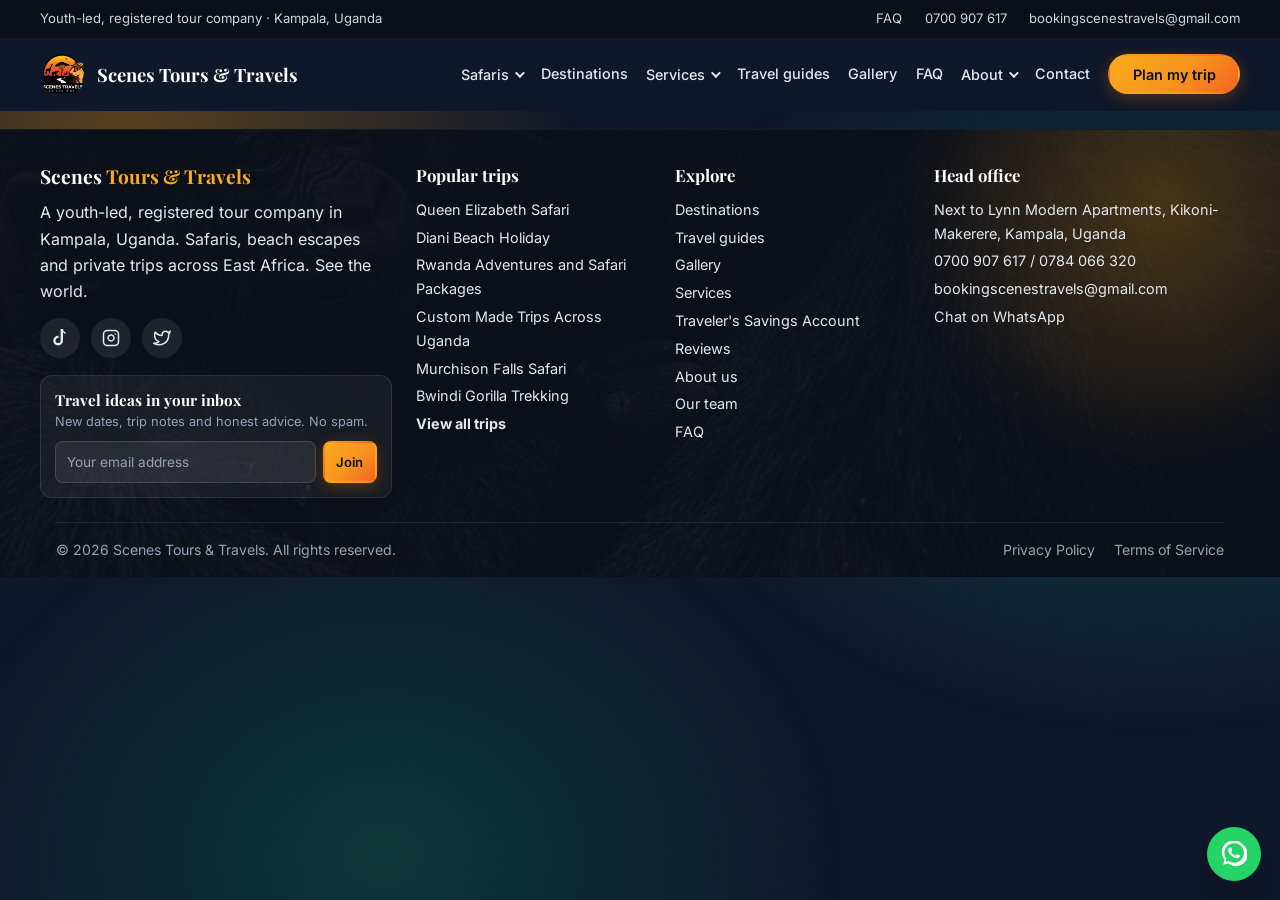
<file: trip.html>
<!DOCTYPE html>
<html lang="en"><head>
<title>Trip details | Scenes Tours &amp; Travels</title>
<meta name="description" content="Trip details from Scenes Tours and Travels, Kampala.">
<link rel="canonical" href="https://shema-k.github.io/scenes-tours/trip.html">
<meta property="og:title" content="Trip details | Scenes Tours &amp; Travels"><meta property="og:description" content="Trip details from Scenes Tours and Travels, Kampala."><meta property="og:image" content="https://shema-k.github.io/scenes-tours/og.jpg"><meta property="og:url" content="https://shema-k.github.io/scenes-tours/trip.html"><meta property="og:type" content="website"><meta name="twitter:card" content="summary_large_image"><meta name="twitter:title" content="Trip details | Scenes Tours &amp; Travels"><meta name="twitter:description" content="Trip details from Scenes Tours and Travels, Kampala."><meta name="twitter:image" content="https://shema-k.github.io/scenes-tours/og.jpg">
<meta charset="UTF-8"><meta name="viewport" content="width=device-width, initial-scale=1">
<meta name="google-site-verification" content="4hERf2j91zFcSNJ-6kqhyYeDtpW4znjei68rtwmZmTc">
<meta name="author" content="Scenes Tours and Travels"><meta name="theme-color" content="#10261f">
<link rel="icon" href="favicon.png">
<link rel="preload" href="fonts/inter.woff2" as="font" type="font/woff2" crossorigin>
<link rel="preload" href="fonts/playfair.woff2" as="font" type="font/woff2" crossorigin>
<link rel="preload" href="fonts/playfair-italic.woff2" as="font" type="font/woff2" crossorigin>
<link rel="stylesheet" href="styles.css?v=28">
</head><body class="inner">
<header id="site-header"></header>
<main id="trip"></main>
<footer id="site-footer" class="bg-photo foot-bg" style="--photo:url('gorilla.webp')"></footer>
<script src="data.js?v=28"></script><script src="app.js?v=28"></script>
</body></html>
</file>
<file: styles.css>
/* Scenes Tours & Travels: theme carried over from the original site */
@font-face{font-family:'Inter';font-style:normal;font-weight:300 700;font-display:swap;src:url('fonts/inter.woff2') format('woff2')}
@font-face{font-family:'Playfair Display';font-style:normal;font-weight:400 800;font-display:swap;src:url('fonts/playfair.woff2') format('woff2')}
@font-face{font-family:'Playfair Display';font-style:italic;font-weight:400 800;font-display:swap;src:url('fonts/playfair-italic.woff2') format('woff2')}
:root{
 --gold:#f59e0b;--orange:#d97706;--green:#059669;--teal:#0d9488;
 --dark:#0f172a;--darker:#0b0f19;--card-dark:rgba(20,30,50,.94);
 --bg:#fff;--bg2:#f1f5f9;--text:#1e293b;--text2:#475569;--muted:#94a3b8;--light:#f8fafc;
 --serif:'Playfair Display',Georgia,serif;--sans:'Inter',system-ui,-apple-system,'Segoe UI',sans-serif;
 --grad:linear-gradient(135deg,var(--gold) 0%,var(--orange) 100%);
 --ease:cubic-bezier(.4,0,.2,1);--r:16px;
 --sh-md:0 4px 6px -1px #0000001a,0 2px 4px -1px #0000000f;--sh-lg:0 20px 25px -5px #0000001a,0 10px 10px -5px #0000000a}
*{box-sizing:border-box;margin:0;padding:0}
html{scroll-behavior:smooth;scroll-padding-top:80px;-webkit-text-size-adjust:100%}
body{font:400 1rem/1.65 var(--sans);color:var(--text);background:#eef2f7;overflow-x:hidden;-webkit-font-smoothing:antialiased}
h1,h2,h3,h4{font-family:var(--serif);font-weight:700;line-height:1.2}
a{color:inherit;text-decoration:none;transition:color .2s}
img,video,iframe{max-width:100%;display:block}
ul{list-style:none}
:focus-visible{outline:3px solid var(--gold);outline-offset:3px}
::-webkit-scrollbar{width:8px}::-webkit-scrollbar-track{background:var(--bg2)}::-webkit-scrollbar-thumb{background:var(--muted);border-radius:4px}
.wrap{width:min(1200px,100% - 2rem);margin-inline:auto}
.sec{padding:clamp(3.5rem,8vw,6.5rem) 0}.alt{background:#ffffff59;}
.head{text-align:center;max-width:700px;margin:0 auto 3rem}
.head h2,.sec h2{font-size:clamp(1.9rem,4.5vw,2.9rem);color:var(--dark);margin-bottom:.9rem}
.head p{color:var(--text2)}
.tagline{display:inline-block;font-size:.8rem;font-weight:700;text-transform:uppercase;letter-spacing:.15em;color:var(--orange);border-left:3px solid var(--gold);padding-left:.75rem;margin-bottom:.8rem}
.meta{color:var(--text2);font-size:.92rem}

/* Buttons */
.btn{position:relative;overflow:hidden;display:inline-flex;align-items:center;justify-content:center;gap:.5rem;font:600 .95rem var(--sans);padding:.85rem 1.7rem;border-radius:50px;border:2px solid transparent;cursor:pointer;transition:transform .25s var(--ease),box-shadow .25s,background .25s,color .25s}
.btn-primary{background:var(--grad);color:#fff;box-shadow:0 4px 15px #d9770650}
.btn-primary::after{content:"";position:absolute;top:0;left:-80%;width:50%;height:100%;background:linear-gradient(100deg,transparent,#ffffff66,transparent);transform:skewX(-20deg)}
.btn-primary:hover{transform:translateY(-3px);box-shadow:0 10px 25px #d9770666}
.btn-primary:hover::after{left:130%;transition:left .6s}
.btn-ghost{background:#fff;border-color:#cbd5e1;color:var(--dark)}.btn-ghost:hover{border-color:var(--green);color:var(--green);transform:translateY(-3px)}
.btn-green{background:darkgreen;color:#fff}.btn-green:hover{transform:translateY(-3px);background:var(--green)}
.btn-light{border-color:#ffffff99;color:#fff;background:#ffffff14;}.btn-light:hover{background:#fff;color:var(--dark);transform:translateY(-3px)}
.wide{width:100%;margin-top:1.1rem}
.actions{display:flex;flex-wrap:wrap;gap:.7rem;margin-top:1.4rem}

/* Header (fixed navy, shrinks on scroll) */
#site-header{position:fixed;inset:0 0 auto;z-index:100;background:var(--dark);padding:1.1rem 0;transition:padding .4s var(--ease),background .4s,box-shadow .4s}
#site-header.stuck{padding:.55rem 0;background:#0f172ae6;box-shadow:var(--sh-md);border-bottom:1px solid #ffffff0d}
.bar{display:flex;align-items:center;justify-content:space-between}
.brand{display:flex;align-items:center;gap:.7rem;color:#fff;font:700 1.15rem var(--serif)}
.brand img{width:46px;height:46px;object-fit:contain;transition:transform .5s var(--ease)}.brand:hover img{transform:rotate(-8deg) scale(1.08)}
nav{display:flex;align-items:center;gap:1.8rem}
nav a:not(.btn){color:#e2e8f0;font-weight:500;font-size:.95rem;position:relative;padding:.3rem 0}
nav a:not(.btn)::after{content:"";position:absolute;left:0;bottom:-2px;height:2px;width:0;background:var(--gold);transition:width .3s var(--ease)}
nav a:not(.btn):hover{color:var(--gold)}nav a:not(.btn):hover::after{width:100%}
nav .btn{padding:.6rem 1.4rem;font-size:.9rem}
.menu{display:none;background:none;border:0;padding:.5rem;cursor:pointer}
.menu span{display:block;width:26px;height:2px;background:#fff;margin:6px 0;transition:transform .3s,opacity .3s}
.menu[aria-expanded=true] span:nth-child(1){transform:translateY(8px) rotate(45deg)}.menu[aria-expanded=true] span:nth-child(2){opacity:0}.menu[aria-expanded=true] span:nth-child(3){transform:translateY(-8px) rotate(-45deg)}
@media(max-width:860px){.menu{display:block}
 nav{position:absolute;top:100%;left:0;right:0;flex-direction:column;align-items:stretch;gap:1rem;padding:1.2rem 1.5rem 1.8rem;background:var(--dark);border-top:1px solid #ffffff14;clip-path:inset(0 0 100% 0);opacity:0;visibility:hidden;transition:clip-path .4s var(--ease),opacity .3s,visibility .4s}
 nav.open{clip-path:inset(0);opacity:1;visibility:visible}}

/* Hero: Ken Burns background, one orchestrated entrance */
.hero{position:relative;min-height:92vh;display:flex;align-items:center;padding:8rem 0 5rem;color:#fff;overflow:hidden;background:var(--dark)}
.hero::before{content:"";position:absolute;inset:0;background:linear-gradient(105deg,#0f172af2 30%,#0f172a99 65%,#0f172a40),var(--photo,url("sunset.webp")) center/cover;animation:kb 22s ease-in-out infinite alternate}
.hero::after{content:"";position:absolute;width:520px;height:520px;right:-120px;top:-120px;border-radius:50%;background:radial-gradient(circle,#f59e0b55,transparent 70%);animation:glow 7s ease-in-out infinite}
.hero-grid{position:relative;z-index:1;display:grid;grid-template-columns:1.4fr 1fr;gap:3rem;align-items:center}
.motto{display:inline-block;font-size:.85rem;font-weight:600;text-transform:uppercase;letter-spacing:.25em;color:var(--gold);border-left:3px solid var(--gold);padding-left:1rem;margin-bottom:1.2rem}
.hero h1{font-size:clamp(2.4rem,6vw,4.4rem);margin-bottom:1.2rem}
.hero h1 em{font-style:italic;font-weight:400;color:var(--gold)}
.hero p{max-width:54ch;font-size:1.1rem;color:#e2e8f0}
.trio{margin-top:1.2rem;font:italic 600 1.15rem var(--serif);color:var(--gold)}
.hero-grid>div:first-child>*{animation:none}
.next{background:var(--card-dark);border:1px solid #ffffff22;border-radius:var(--r);padding:1.8rem;box-shadow:var(--sh-lg);animation:bob 6s 1.5s ease-in-out infinite}
.next .k{color:var(--gold);font-weight:700;font-size:.8rem;letter-spacing:.15em;text-transform:uppercase}
.next h2{color:#fff;font-size:1.6rem;margin:.5rem 0}.next p{color:#e2e8f0;font-size:.95rem}
.count b{font:800 3.6rem var(--serif);background:var(--grad);-webkit-background-clip:text;background-clip:text;color:transparent;line-height:1}
.scroll-cue{position:absolute;bottom:1.6rem;left:50%;width:26px;height:42px;border:2px solid #ffffffaa;border-radius:14px;z-index:1}
.scroll-cue::after{content:"";position:absolute;left:50%;top:7px;width:4px;height:8px;margin-left:-2px;border-radius:2px;background:var(--gold);animation:wheel 1.6s infinite}
@media(max-width:860px){.hero-grid{grid-template-columns:1fr}.hero{min-height:auto}.scroll-cue{display:none}}

/* Places marquee */
.marquee{background:var(--dark);color:#e2e8f0;overflow:hidden;white-space:nowrap;padding:1rem 0;border-block:1px solid #ffffff14}
.marquee div{display:inline-flex;gap:3rem;padding-right:3rem;animation:slide 38s linear infinite}
.marquee:hover div{animation-play-state:paused}
.marquee span{font:italic 600 1.1rem var(--serif)}.marquee span::before{content:"\2605";color:var(--gold);margin-right:.8rem;font-style:normal}

/* Trips */
.tools{display:flex;flex-wrap:wrap;gap:1rem;justify-content:space-between;align-items:center;margin-bottom:2.2rem}
.chips{display:flex;flex-wrap:wrap;gap:.5rem}
.chip{font:600 .8rem var(--sans);padding:.55rem 1.15rem;border-radius:50px;border:1px solid #d7cdb8;background:#fff;color:var(--dark);cursor:pointer;letter-spacing:.01em;transition:all .25s var(--ease)}
.chip:hover{border-color:var(--gold);color:var(--dark);transform:translateY(-1px)}
.chip[aria-pressed=true]{background:var(--dark);color:var(--gold);border-color:var(--dark);box-shadow:0 6px 16px #0f172a22}
input,select{font:inherit;width:100%;padding:.75rem .9rem;border:1.5px solid #cbd5e1;border-radius:10px;background:#fff;color:var(--text);transition:border-color .2s,box-shadow .2s}
input:focus,select:focus{outline:0;border-color:var(--gold);box-shadow:0 0 0 4px #f59e0b26}
#search{max-width:320px}
.grid{display:grid;grid-template-columns:repeat(auto-fill,minmax(min(240px,100%),1fr));gap:1.5rem}
.card{position:relative;border-radius:var(--r);overflow:hidden;background:var(--dark);box-shadow:var(--sh-lg);min-height:420px;transition:transform .4s var(--ease),box-shadow .4s}
.card:hover{transform:translateY(-8px);box-shadow:0 24px 50px #0f172a40}
.card-link{display:flex;flex-direction:column;justify-content:flex-end;height:100%;min-height:420px;color:#fff;text-decoration:none}
.card-media{position:absolute;inset:0;overflow:hidden;background:var(--dark)}
.card-media img,.card-media video{width:100%;height:100%;object-fit:cover;transition:transform .9s var(--ease)}
.card:hover .card-media img,.card:hover .card-media video,.card-link:focus-visible .card-media img{transform:scale(1.06)}
.card-overlay{position:absolute;inset:0;background:linear-gradient(to top,rgba(11,15,25,.95) 0%,rgba(11,15,25,.55) 45%,rgba(11,15,25,.12) 100%)}
.card-body{position:relative;z-index:2;padding:1.6rem;display:flex;flex-direction:column;gap:.45rem}
.card-meta{margin:0;font-size:.72rem;font-weight:700;letter-spacing:.14em;text-transform:uppercase;color:var(--gold)!important}
.card-body h3{margin:0;font:700 1.45rem/1.2 var(--serif);color:#fff}
.card-summary{margin:0;font-size:.93rem;line-height:1.6;color:#cbd5e1;display:-webkit-box;-webkit-line-clamp:3;-webkit-box-orient:vertical;overflow:hidden}
.card-cta{display:inline-flex;align-items:center;gap:.4rem;margin-top:.35rem;font-size:.82rem;font-weight:700;letter-spacing:.08em;text-transform:uppercase;color:var(--gold);transition:gap .25s var(--ease),color .25s}
.card:hover .card-cta,.card-link:focus-visible .card-cta{gap:.65rem;color:#fff}
.when{font-weight:600;color:var(--teal)!important}.when.past{color:#b45309!important}
.price{font:700 1.15rem var(--serif)!important;color:var(--dark)!important}
.empty{grid-column:1/-1;padding:2rem 0;text-align:center;color:var(--text2)}

/* Savings planner */
.save{display:grid;grid-template-columns:1fr 1.1fr;gap:3.5rem;align-items:center}
.save p{color:var(--text2)}
.planner{background:#fff;border-radius:var(--r);padding:2rem;box-shadow:var(--sh-lg);border-top:4px solid var(--gold)}
label{display:block;font-weight:500;font-size:.9rem;margin-top:1rem}label input,label select{margin-top:.35rem}
.row{display:grid;grid-template-columns:1fr 1fr;gap:.9rem}
input[type=range]{padding:0;accent-color:var(--orange);height:8px}
.out{display:grid;grid-template-columns:1fr 1fr;gap:1rem;margin-top:1.5rem;padding:1.2rem;background:var(--dark);border-radius:12px;color:#fff}
.out span{display:block;color:var(--muted);font-size:.85rem}.out b{font:700 1.5rem var(--serif);color:var(--gold)}
.progress{height:12px;background:var(--bg2);border-radius:99px;margin-top:1.2rem;overflow:hidden}
.progress i{display:block;height:100%;width:0;border-radius:99px;background:linear-gradient(90deg,var(--green),var(--teal),var(--gold));background-size:200% 100%;animation:flow 3s linear infinite;transition:width .6s var(--ease)}
@media(max-width:860px){.save,.row{grid-template-columns:1fr}}

/* About */
.about{display:grid;grid-template-columns:1fr 1.1fr;gap:4rem;align-items:center}
.about>div>p{color:var(--text2)}
.badge-card{background:var(--dark);color:#fff;border-radius:var(--r);padding:2rem;margin-bottom:1.5rem;border-left:5px solid var(--gold);box-shadow:var(--sh-lg)}
.badge-card h3{color:var(--gold);margin-bottom:.4rem}.badge-card p{color:#cbd5e1;font-size:.95rem}
.feat{display:flex;gap:1rem;align-items:flex-start;margin-top:1.3rem}
.feat i{flex:none;width:46px;height:46px;border-radius:50%;background:#05966922;color:var(--green);display:grid;place-items:center;font-style:normal;font-weight:800;transition:transform .4s var(--ease),background .3s,color .3s}
.feat:hover i{transform:rotate(360deg) scale(1.1);background:var(--green);color:#fff}
.feat h4{font:700 1.05rem var(--sans);color:var(--dark)}.feat p{color:var(--text2);font-size:.93rem}
@media(max-width:860px){.about{grid-template-columns:1fr}}

/* Contact */
.contact{position:relative;display:grid;grid-template-columns:1fr 1fr;gap:3rem;align-items:center}
.contact h2{color:#fff}.contact p{color:#cbd5e1}
.info{display:flex;gap:1rem;margin-top:1.5rem;align-items:flex-start}
.info i{flex:none;width:48px;height:48px;border-radius:50%;background:#f59e0b22;color:var(--gold);display:grid;place-items:center;font-style:normal;font-size:1.2rem}
.info h4{font:600 1rem var(--sans);color:#fff}.info a:hover{color:var(--gold)}
.contact iframe{width:100%;height:360px;border:0;border-radius:var(--r);box-shadow:var(--sh-lg)}
@media(max-width:860px){.contact{grid-template-columns:1fr}}

/* Footer */
footer{background:var(--darker);color:#cbd5e1;padding:3.5rem 0 1.5rem;border-top:1px solid #ffffff0d}
.foot{display:grid;grid-template-columns:1.4fr 1fr 1.2fr;gap:2.5rem}
footer h3{color:#fff;font-size:1.4rem;margin-bottom:.7rem}footer h3 span{color:var(--gold)}footer h4{color:#fff;margin-bottom:.8rem;font-size:1.05rem}
footer li{margin:.4rem 0;font-size:.95rem}footer a:hover{color:var(--gold)}
.social{display:flex;gap:.7rem;margin-top:1.2rem}
.social a{width:40px;height:40px;border-radius:50%;background:#ffffff14;display:grid;place-items:center;transition:all .3s var(--ease)}
.social a:hover{background:var(--gold);color:#fff!important;transform:translateY(-4px)}
.social svg{width:18px;height:18px}
.legal{grid-column:1/-1;display:flex;flex-wrap:wrap;justify-content:space-between;gap:1rem;border-top:1px solid #ffffff14;padding-top:1.3rem;font-size:.88rem;color:var(--muted)}
.legal button{background:none;border:0;color:inherit;font:inherit;margin-left:1.2rem;cursor:pointer}.legal button:hover{color:var(--gold)}
@media(max-width:860px){.foot{grid-template-columns:1fr}}

/* Floating buttons */
.fab{position:fixed;right:1.2rem;bottom:1.2rem;z-index:90;display:flex;flex-direction:column;gap:.7rem;align-items:flex-end}
.fab a,.fab button{width:54px;height:54px;border-radius:50%;border:0;display:grid;place-items:center;color:#fff;cursor:pointer;box-shadow:var(--sh-lg);transition:transform .3s var(--ease),opacity .3s}
.fab .wa{background:#25d366;animation:none}.fab svg{width:26px;height:26px}
.fab .up{background:var(--dark);opacity:0;pointer-events:none;transform:translateY(10px)}.fab .up.show{opacity:1;pointer-events:auto;transform:none}
.fab a:hover,.fab button:hover{transform:scale(1.12)}

/* Dialogs */
dialog{border:0;border-radius:var(--r);padding:1.8rem;width:min(580px,94vw);max-height:92vh;color:var(--text);box-shadow:var(--sh-lg);margin:auto}
dialog[open]{animation:pop .35s var(--ease)}
dialog::backdrop{background:#0f172ab8;animation:fade .3s}
.dlg-head{display:flex;justify-content:space-between;align-items:center;margin-bottom:.6rem}.dlg-head h3{color:var(--dark)}
.x{background:none;border:0;font-size:2rem;line-height:1;cursor:pointer;color:var(--text2);transition:transform .3s}.x:hover{transform:rotate(90deg);color:var(--orange)}
.err{color:#b91c1c;font-weight:600;font-size:.92rem;margin-top:.8rem}
#book-done h4{font-size:1.4rem;color:var(--green)}.legal-body p{margin-top:.8rem;color:var(--text2)}
#lightbox{width:min(920px,96vw);background:#000;color:#fff;text-align:center;padding:1rem}
#lightbox .x{color:#fff;position:absolute;right:.8rem;top:.4rem}
#lightbox img{max-height:76vh;margin:1.6rem auto 0;object-fit:contain;cursor:pointer}

/* Trip page */
.t-hero{position:relative;color:#fff;background:var(--dark);padding:9rem 0 3.5rem;min-height:420px;display:flex;align-items:flex-end;overflow:hidden}
.t-media{position:absolute;inset:0;opacity:.5}.t-media img,.t-media video{width:100%;height:100%;object-fit:cover;animation:kb 20s ease-in-out infinite alternate}
.t-hero::after{content:"";position:absolute;inset:0;background:linear-gradient(0deg,#0f172a,#0f172a00 70%)}
.t-hero .wrap{position:relative;z-index:1;animation:none}.t-hero h1{font-size:clamp(2rem,5vw,3.6rem)}.t-hero p{max-width:62ch;margin-top:1rem;color:#e2e8f0}
.crumb{font-size:.9rem;color:var(--gold)!important}
.t-grid{display:grid;grid-template-columns:1fr 350px;gap:3rem;padding:3.5rem 0;align-items:start}
.t-grid section{margin-bottom:2.5rem}.t-grid h2{font-size:1.7rem;margin-bottom:.8rem}
.ticks li{padding-left:1.7rem;margin:.6rem 0;position:relative}
.ticks li::before{content:"\2713";position:absolute;left:0;color:var(--green);font-weight:800}
.side{position:sticky;top:96px;background:#fff;border-radius:var(--r);padding:1.6rem;box-shadow:var(--sh-lg);border-top:4px solid var(--gold)}
.side .k{color:var(--orange);font-weight:700;font-size:.85rem;text-transform:uppercase;letter-spacing:.1em}
.side .price{font-size:1.3rem;margin-top:.4rem}
.side dt{font-size:.8rem;color:var(--muted);margin-top:.9rem;text-transform:uppercase;letter-spacing:.08em}.side dd{font-weight:500}
.note{background:#fef3c7;color:#78350f;padding:.8rem;border-radius:10px;margin-top:1.1rem;font-size:.9rem}.note a{text-decoration:underline;font-weight:600}
.gallery{display:grid;grid-template-columns:repeat(auto-fill,minmax(min(190px,100%),1fr));gap:.9rem}
.gallery button{position:relative;border:0;padding:0;border-radius:12px;overflow:hidden;cursor:zoom-in;aspect-ratio:1;background:var(--bg2)}
.gallery img{width:100%;height:100%;object-fit:cover;transition:transform .6s var(--ease)}.gallery button:hover img{transform:scale(1.12)}
.gallery span{position:absolute;inset:auto 0 0;background:linear-gradient(transparent,#0f172ad9);color:#fff;font-size:.85rem;padding:1.6rem .7rem .6rem;text-align:left;transform:translateY(100%);transition:transform .35s var(--ease)}
.gallery button:hover span,.gallery button:focus-visible span{transform:none}
.videos{display:grid;grid-template-columns:repeat(auto-fill,minmax(min(270px,100%),1fr));gap:1rem}.videos video{width:100%;max-width:100%;border-radius:12px;background:#000;box-shadow:var(--sh-md)}
.more{padding-bottom:5rem}.more h2{margin:1rem 0 1.5rem}
@media(max-width:900px){.t-grid{grid-template-columns:1fr}.side{position:static}}

/* Scroll reveal */
.rv{opacity:0;transform:translateY(34px);transition:opacity .8s var(--ease),transform .8s var(--ease);transition-delay:calc(var(--i,0)*90ms)}
.rv.in{opacity:1;transform:none}

@keyframes kb{from{transform:scale(1)}to{transform:scale(1.14) translate(-1.5%,-1%)}}
@keyframes glow{50%{transform:scale(1.25);opacity:.6}}
@keyframes bob{50%{transform:translateY(-10px)}}
@keyframes wheel{0%{opacity:1;transform:translateY(0)}100%{opacity:0;transform:translateY(16px)}}
@keyframes slide{to{transform:translateX(-100%)}}
@keyframes flow{to{background-position:-200% 0}}
@keyframes pop{from{opacity:0;transform:scale(.92) translateY(16px)}}
@keyframes fade{from{opacity:0}}
@media(prefers-reduced-motion:reduce){*,*::before,*::after{animation:none!important;transition:none!important;scroll-behavior:auto!important}.rv{opacity:1;transform:none}}

/* Autosuggest */
.ac{position:relative;width:min(380px,100%)}#search,#search2{max-width:none}
.ac-list{position:absolute;z-index:40;top:calc(100% + 6px);left:0;right:0;background:#fff;border-radius:12px;box-shadow:var(--sh-lg);border:1px solid #e2e8f0;overflow:hidden;max-height:340px;overflow-y:auto;animation:fade .15s}
.ac-list li{display:flex;justify-content:space-between;gap:.8rem;align-items:center;padding:.65rem 1rem;cursor:pointer;font-size:.95rem}
.ac-list li em{font-style:normal;font-size:.72rem;font-weight:700;letter-spacing:.06em;text-transform:uppercase;color:var(--orange);white-space:nowrap}
.ac-list li.on,.ac-list li[role=option]:hover{background:#fef3c7}
.ac-list mark{background:none;color:var(--orange);font-weight:700}
.ac-h{font-size:.75rem;text-transform:uppercase;letter-spacing:.1em;color:var(--muted);padding:.6rem 1rem .2rem;cursor:default!important}
.link{background:none;border:0;color:var(--orange);font:inherit;font-weight:700;text-decoration:underline;cursor:pointer}
/* Auto-displayed trip details */
.tinfo{background:var(--bg2);border-left:4px solid var(--gold);border-radius:10px;padding:1rem 1.1rem;margin-top:1rem;font-size:.92rem;animation:fade .3s}
.tinfo:empty{display:none}.tinfo h4{font:700 1.05rem var(--serif);color:var(--dark)}.tinfo p{margin-top:.3rem;color:var(--text2)}
.tinfo dl{display:grid;grid-template-columns:auto 1fr;gap:.2rem .9rem;margin-top:.6rem}.tinfo dt{color:var(--muted)}.tinfo dd{font-weight:500}
.deps .chip{margin:.3rem .3rem 0 0;padding:.3rem .8rem;font-size:.82rem}
/* History */
.hist-grid{display:grid;grid-template-columns:repeat(auto-fill,minmax(min(250px,100%),1fr));gap:1rem}
.hist{display:flex;flex-direction:column;gap:.2rem;background:#fff;border-radius:12px;padding:1.2rem;border-left:4px solid var(--teal);box-shadow:var(--sh-md);transition:transform .3s var(--ease),box-shadow .3s}
.hist:hover{transform:translateY(-5px);box-shadow:var(--sh-lg)}.hist b{font:700 1.1rem var(--serif);color:var(--dark)}.hist span{color:var(--orange);font-weight:600}.hist small{color:var(--text2)}
.more-head{display:flex;flex-wrap:wrap;justify-content:space-between;align-items:center;gap:1rem;margin:1rem 0 1.5rem}.more-head h2{margin:0}
/* Admin */
.admin{padding:8rem 0 4rem}.admin .planner{margin-bottom:2rem}.admin h2{font-size:1.6rem}.admin textarea{width:100%;min-height:160px;font:.85rem monospace;padding:.8rem;border:1.5px solid #cbd5e1;border-radius:10px}
.arow{display:flex;justify-content:space-between;gap:1rem;align-items:center;padding:.6rem 0;border-bottom:1px solid #e2e8f0}

/* ===== One background system for the whole site: no flat white anywhere ===== */
body::before{content:"";position:fixed;inset:0;z-index:-1;pointer-events:none;
 background:radial-gradient(640px 440px at 10% 15%,#f59e0b52,transparent 70%),radial-gradient(740px 540px at 90% 40%,#0d948850,transparent 70%),radial-gradient(660px 540px at 30% 95%,#05966940,transparent 70%),radial-gradient(#0f172a1f 1px,transparent 1.5px) 0 0/26px 26px;
 animation:drift 22s ease-in-out infinite alternate}
.bg-photo{position:relative;isolation:isolate;overflow:hidden;color:#e2e8f0;background:linear-gradient(135deg,#0f172a,#0b3b3a)}
.bg-photo::before{content:"";position:absolute;inset:-6%;z-index:-2;background:linear-gradient(180deg,#0f172ad9 0%,#0f172a8c 45%,#0f172ac7 100%),var(--photo,none) center/cover;animation:kb 28s ease-in-out infinite alternate}
.bg-photo::after{content:"";position:absolute;z-index:-1;width:520px;height:520px;top:-180px;right:-140px;border-radius:50%;background:radial-gradient(circle,#f59e0b40,transparent 70%);animation:glow 9s ease-in-out infinite}
.bg-photo:nth-of-type(even)::after{right:auto;left:-160px;top:auto;bottom:-200px;background:radial-gradient(circle,#0d948840,transparent 70%)}
.bg-photo h2{color:#fff}.bg-photo .head p,.bg-photo .save>div>p{color:#cbd5e1}.bg-photo .tagline{color:var(--gold)}
.bg-photo .planner{color:var(--text)}.bg-photo .planner h2{color:var(--dark)}
.p-lake{--photo:url(lakeview.webp)}.p-sunset{--photo:url(sunset.webp)}.p-crater{--photo:url(crater.webp)}.p-hills{--photo:url(hills.webp)}
.foot-bg::before{background:linear-gradient(#0b0f19f5,#0b0f19e8),var(--photo,none) center/cover}
.foot-bg{background:var(--darker)}
/* media never shows as a blank box */
.card-media,.gallery button,.shot,.t-hero,.hero{background-color:var(--dark)}
.card-media,.gallery button,.shot{background-image:linear-gradient(135deg,#0f172a,#0d9488,#0f172a);background-size:240% 240%;animation:shift 9s ease-in-out infinite}
.card-media img,.card-media video,.gallery img,.shot img{position:relative}
.brand img[src]{object-fit:contain}
/* frosted panels on trip pages */
.t-grid>div:first-child{background:#ffffffd9;border-radius:var(--r);padding:2rem;box-shadow:var(--sh-md)}
.more{padding:5rem 0}.more .more-head h2{color:#fff}
.admin h2{color:var(--dark)}
/* photo mosaic */
.mosaic{display:grid;grid-template-columns:repeat(4,1fr);grid-auto-rows:190px;grid-auto-flow:dense;gap:.9rem}
.shot{position:relative;border:0;padding:0;border-radius:14px;overflow:hidden;cursor:zoom-in;box-shadow:var(--sh-md)}
.shot:nth-child(5n+1){grid-row:span 2}.shot:nth-child(7n+3){grid-column:span 2}
.shot img{width:100%;height:100%;object-fit:cover;transition:transform .9s var(--ease)}.shot:hover img{transform:scale(1.12)}
.shot span{position:absolute;inset:auto 0 0;padding:2rem .9rem .7rem;text-align:left;color:#cbd5e1;font-size:.8rem;background:linear-gradient(transparent,#0f172ae6);transform:translateY(60%);opacity:0;transition:all .4s var(--ease)}
.shot span b{display:block;color:#fff;font:700 1rem var(--serif)}.shot:hover span,.shot:focus-visible span{transform:none;opacity:1}
@media(max-width:860px){.mosaic{grid-template-columns:repeat(2,1fr);grid-auto-rows:150px}}
@keyframes drift{to{transform:translate(2.5%,-3%) scale(1.1)}}
@keyframes shift{50%{background-position:100% 100%}}
/* ===== FINAL: one consistent background system on every section (photo + tint + drifting glows) ===== */
body{background:var(--dark)}
.bgs{position:relative;isolation:isolate;overflow:hidden;background:var(--base)}
.bgs::before{content:"";position:absolute;inset:-6%;z-index:-2;background:linear-gradient(var(--ov),var(--ov)),var(--photo,none) center/cover;animation:kb 26s ease-in-out infinite alternate}
.bgs::after{content:"";position:absolute;inset:0;z-index:-1;pointer-events:none;background:radial-gradient(circle at 12% 18%,var(--o1),transparent 38%),radial-gradient(circle at 88% 82%,var(--o2),transparent 40%)}
.v-warm{--base:linear-gradient(160deg,#fffbeb,#fde68a 60%,#a7f3d0);--ov:#fffbebe8;--o1:#f59e0b55;--o2:#0d948840}
.v-mint{--base:linear-gradient(160deg,#ecfdf5,#99f6e4 60%,#fde68a);--ov:#ecfdf5e8;--o1:#0d948840;--o2:#f59e0b44}
.v-night{--base:linear-gradient(160deg,#0f172a,#0c3b3a);--ov:#0f172ad4;--o1:#f59e0b44;--o2:#0d948855}
.v-forest{--base:linear-gradient(160deg,#0f172a,#064e3b);--ov:#0b1a2cd0;--o1:#05966955;--o2:#f59e0b3a}
.v-teal{--base:linear-gradient(135deg,#0b0f19,#0f4a47);--ov:#0b0f19cc;--o1:#0d948855;--o2:#f59e0b40}
.dk{color:#e2e8f0}
.dk h2{color:#fff}.dk .head p,.dk .save>div>p,.dk .about>div>p{color:#cbd5e1}.dk .tagline{color:var(--gold)}.dk .empty{color:#cbd5e1}
.planner,.hist,.tinfo,.side,.ac-list{color:var(--text)}.chip{color:var(--text)}
.t-body{padding:0}.t-body .t-grid{padding:3.5rem 0}
.marquee{background:var(--grad);color:var(--dark);border:0}.marquee span::before{color:var(--dark)}
/* branded placeholder when a photo or video file is missing */
.ph{position:absolute;inset:0;display:grid;place-items:center;text-align:center;padding:1rem;color:#fff;background:linear-gradient(135deg,#0f172a,#0d9488 55%,#f59e0b);background-size:240% 240%;animation:shift 9s ease-in-out infinite}
.ph span{font:italic 700 1.15rem var(--serif);text-shadow:0 2px 10px #0008}
.t-media .ph{opacity:.9}
.logo-ph{position:static;width:46px;height:46px;padding:0;border-radius:50%;background:var(--grad);font:800 .95rem var(--serif);animation:none}
@media(prefers-reduced-motion:reduce){.bgs::before,.bgs::after,.ph{animation:none!important}}
.shot .ph span,.gallery .ph span{position:static;padding:0;background:none;transform:none;opacity:1;color:#fff;font:italic 700 1.05rem var(--serif)}


/* ===== Brochure theme: gold, orange and red-orange on black ===== */
:root{--gold:#faab1e;--orange:#f7941d;--orange-t:#b45309;--grad:linear-gradient(135deg,#faab1e 0%,#f7941d 55%,#f26522 100%)}
.btn-primary,.chip[aria-pressed=true],.badge{color:#0b0f19}
.tagline,.hist span,.ac-list li em,.side .k,.k,.link,.pname{color:var(--orange-t)}
.dk .tagline,.next .k{color:var(--gold)}
.brand img{border-radius:50%}
.pills{display:flex;flex-wrap:wrap;gap:.5rem;margin-top:1.2rem}
.pills li{font-size:.82rem;font-weight:600;padding:.35rem .9rem;border-radius:50px;background:#ffffff1a;border:1px solid #ffffff33;}
.person,.stat,.svc{color:var(--text)}

/* Savings image */
.cash{display:block;width:100%;max-width:680px;margin:0 0 1.25rem;filter:drop-shadow(0 18px 24px #0008);animation:bob 6s ease-in-out infinite}

/* Services */
.svc-grid{display:grid;grid-template-columns:repeat(auto-fit,minmax(min(300px,100%),1fr));gap:1.3rem}
.svc{display:flex;gap:1rem;align-items:flex-start;background:#fff;border-radius:var(--r);padding:1.4rem;box-shadow:var(--sh-md);border-left:4px solid var(--gold);transition:transform .35s var(--ease),box-shadow .35s}
.svc:hover{transform:translateY(-6px);box-shadow:var(--sh-lg)}
.svc i{flex:none;width:44px;height:44px;border-radius:50%;background:var(--grad);display:grid;place-items:center;font:800 1.1rem var(--serif);font-style:normal;color:#0b0f19}
.svc h3{font:700 1.05rem var(--sans);color:var(--dark)}.svc p{color:var(--text2);font-size:.93rem;margin-top:.3rem}

/* See the world */
.world-grid{display:grid;grid-template-columns:repeat(auto-fit,minmax(250px,1fr));gap:1.2rem}
.wcard{position:relative;border-radius:var(--r);overflow:hidden;aspect-ratio:3/4;background:var(--dark);box-shadow:var(--sh-lg);display:block;width:100%;padding:0;border:0;text-align:left;cursor:pointer;font:inherit}
.wcard img{width:100%;height:100%;object-fit:cover;transition:transform .9s var(--ease)}.wcard:hover img,.wcard:focus-visible img{transform:scale(1.1)}
.wcard>div{position:absolute;inset:auto 0 0;padding:3.5rem 1.3rem 1.3rem;background:linear-gradient(transparent,#0b0f19f0)}
.wcard h3{color:#fff;font-size:1.25rem}.wcard p{color:#e2e8f0;font-size:.9rem;margin-top:.4rem}
.wcard-cta{display:inline-flex;gap:.35rem;margin-top:.7rem;font-size:.8rem;font-weight:700;color:var(--gold);letter-spacing:.02em;opacity:.95}
.wcard:hover .wcard-cta,.wcard:focus-visible .wcard-cta{color:#fff}

/* About: story portrait, team photo, counters */
.story-media{display:grid;gap:1.4rem;justify-items:center}
.ring{width:min(240px,65%);aspect-ratio:1;border-radius:50%;padding:7px;background:var(--grad);box-shadow:var(--sh-lg)}
.ring img{width:100%;height:100%;border-radius:50%;object-fit:cover;background:var(--dark)}
.teamshot{width:100%;aspect-ratio:3/2;object-fit:cover;border-radius:var(--r);box-shadow:var(--sh-lg);background:var(--dark)}
.about #story p{margin-top:.8rem;color:var(--text2)}
.stats{display:grid;grid-template-columns:repeat(auto-fit,minmax(190px,1fr));gap:1rem;margin-top:3rem}
.stat{background:#fff;border-radius:var(--r);padding:1.4rem 1rem;text-align:center;box-shadow:var(--sh-md);border-bottom:4px solid var(--gold)}
.stat b{display:block;font:800 2.1rem var(--serif);color:var(--dark)}.stat span{color:var(--text2);font-size:.88rem}

/* Organisation chart */
.org{display:flex;flex-direction:column;align-items:center}
.org-top{position:relative;padding-bottom:2.4rem}
.org-top::after{content:"";position:absolute;left:50%;bottom:0;width:2px;height:2.4rem;background:var(--gold)}
.org-depts{position:relative;display:grid;grid-template-columns:repeat(4,1fr);gap:1.4rem;width:100%;padding-top:2.4rem}
.org-depts::before{content:"";position:absolute;top:0;left:12.5%;right:12.5%;height:2px;background:var(--gold)}
.dept{position:relative;display:flex;flex-direction:column;gap:.9rem}
.dept::before{content:"";position:absolute;top:-2.4rem;left:50%;width:2px;height:2.4rem;background:var(--gold)}
.dept h5{text-align:center;font:700 .78rem var(--sans);letter-spacing:.12em;text-transform:uppercase;color:var(--gold);min-height:2.4em}
.person{position:relative;background:#fff;border-radius:var(--r);padding:1.4rem 1.1rem;text-align:center;box-shadow:var(--sh-lg);transition:transform .35s var(--ease)}
.person:hover{transform:translateY(-6px)}
.person.lead{max-width:430px;border-top:4px solid var(--gold)}
.person.sub{border-top:3px solid var(--orange);padding-top:1.1rem}
.person h4{font:700 1.08rem var(--serif);color:var(--dark)}
.person p{font-size:.88rem;color:var(--text2);margin-top:.45rem}.person .pname{font-weight:700;margin-top:.2rem}
.avatar{position:relative;width:104px;height:104px;margin:0 auto .8rem;border-radius:50%;padding:4px;background:var(--grad)}
.person.lead .avatar{width:128px;height:128px}.person.sub .avatar{width:84px;height:84px}
.avatar img{display:block;width:100%;height:100%;border-radius:50%;object-fit:cover;background:#fff}
.avatar .ph,.avatar-ph{inset:4px;border-radius:50%;animation:none;background:linear-gradient(160deg,#0f172a,#1e3a4a);color:#faab1e;place-items:end center;overflow:hidden}
.avatar-ph svg{width:74%;height:74%}
@media(max-width:1100px){.org-depts{grid-template-columns:repeat(2,1fr)}.org-depts::before,.dept::before,.org-top::after{display:none}.org-top,.org-depts{padding-top:0}.org-top{padding-bottom:1.6rem}}
@media(max-width:640px){.org-depts{grid-template-columns:1fr}}

/* Contact QR */
.qr{display:flex;align-items:center;gap:1rem;margin-top:1.3rem}.qr img{background:#fff;padding:6px;border-radius:12px;box-shadow:var(--sh-lg)}.qr span{color:#cbd5e1;font-size:.9rem}

.person.deputy{max-width:400px;border-top:4px solid var(--orange)}.person.deputy .avatar{width:112px;height:112px}
.avatar-pair{display:flex;justify-content:center;margin-bottom:.8rem}
.avatar-pair .avatar{width:82px;height:82px;margin:0 -9px;box-shadow:0 6px 14px #0003}


/* ===== Professional site structure: utility bar, dropdown nav, trust strip, ways to travel, FAQ ===== */
#site-header,#site-header.stuck{padding:0}
.topbar{background:var(--darker);color:#cbd5e1;font-size:.82rem;max-height:44px;overflow:hidden;transition:max-height .4s var(--ease),opacity .3s}
.topbar .wrap{display:flex;justify-content:space-between;gap:1rem;padding:.5rem 0}
.topbar a{margin-left:1.4rem}.topbar a:hover{color:var(--gold)}
#site-header.stuck .topbar{max-height:0;opacity:0}
.bar{padding:.85rem 0;transition:padding .4s var(--ease)}#site-header.stuck .bar{padding:.45rem 0}
.dd{position:relative}
.dd-btn{background:none;border:0;color:#e2e8f0;font:500 .95rem var(--sans);cursor:pointer;display:flex;align-items:center;gap:.4rem;padding:.3rem 0}
.dd-btn i{width:7px;height:7px;border-right:2px solid currentColor;border-bottom:2px solid currentColor;transform:rotate(45deg) translateY(-2px);transition:transform .25s}
.dd:hover .dd-btn,.dd.open .dd-btn{color:var(--gold)}.dd.open .dd-btn i{transform:rotate(225deg)}
.dd-menu{position:absolute;top:calc(100% + 12px);left:-14px;min-width:280px;background:#fff;border-radius:12px;box-shadow:var(--sh-lg);padding:.5rem;opacity:0;visibility:hidden;transform:translateY(8px);transition:all .25s var(--ease);z-index:50}
.dd-menu::before{content:"";position:absolute;top:-14px;left:0;right:0;height:14px}
.dd:hover .dd-menu,.dd:focus-within .dd-menu,.dd.open .dd-menu{opacity:1;visibility:visible;transform:none}
nav .dd-menu a{display:block;color:var(--text);padding:.6rem .8rem;border-radius:8px;font-size:.92rem}
nav .dd-menu a::after{display:none}nav .dd-menu a:hover{background:#fef3c7;color:var(--dark)}
nav .dd-menu .all{font-weight:700;color:var(--orange-t);border-top:1px solid #e2e8f0;margin-top:.3rem;border-radius:0 0 8px 8px}
@media(max-width:860px){
 .dd-menu{position:static;box-shadow:none;background:#ffffff0d;opacity:1;visibility:visible;transform:none;display:none;margin-top:.4rem;min-width:0}.dd-menu::before{display:none}
 .dd.open .dd-menu{display:block}nav .dd-menu a{color:#e2e8f0}nav .dd-menu a:hover{background:#ffffff14;color:var(--gold)}nav .dd-menu .all{border-color:#ffffff1a;color:var(--gold)}
 .dd-btn{width:100%;justify-content:space-between}.topbar .wrap>span:first-child,.topbar .tb a:not(:nth-child(2)){display:none}.topbar .wrap{justify-content:center}}
.trust{background:var(--darker);border-bottom:1px solid #ffffff14}
.trust #stats{display:grid;grid-template-columns:repeat(4,1fr)}
.trust .stat{background:none;box-shadow:none;border:0;border-radius:0;padding:1.4rem 1rem;border-right:1px solid #ffffff14}
.trust .stat:last-child{border-right:0}.trust .stat b{color:var(--gold);font-size:2rem}.trust .stat span{color:#cbd5e1}
@media(max-width:760px){.trust #stats{grid-template-columns:1fr 1fr}.trust .stat:nth-child(2){border-right:0}.trust .stat{border-bottom:1px solid #ffffff14}}
.ways{display:grid;grid-template-columns:repeat(4,1fr);gap:1.2rem;margin-bottom:3rem}
.way{display:flex;flex-direction:column;gap:.5rem;background:#ffffffd9;color:var(--text);border-radius:var(--r);padding:1.5rem;box-shadow:var(--sh-md);border-top:4px solid var(--gold)}
.way:hover{box-shadow:var(--sh-lg)}.way i{font:800 1.6rem var(--serif);font-style:normal;color:var(--orange-t)}
.way h3{font-size:1.1rem;color:var(--dark)}.way p{color:var(--text2);font-size:.92rem}
.way>a,.way .link{margin-top:auto;font-weight:700;color:var(--orange-t);text-align:left;padding-top:.4rem}
@media(max-width:1000px){.ways{grid-template-columns:1fr 1fr}}@media(max-width:560px){.ways{grid-template-columns:1fr}}
.mini{margin:.6rem 0 .2rem}.mini li{position:relative;padding-left:1.2rem;font-size:.88rem;color:var(--text2);margin:.2rem 0}
.mini li::before{content:"";position:absolute;left:0;top:.55em;width:.5rem;height:.5rem;border-radius:50%;background:var(--gold)}
.price small{font:400 .8rem var(--sans)!important;color:var(--text2)}
.faq{max-width:860px;margin:0 auto;display:grid;gap:.8rem}
.faq details{background:#fff;border-radius:12px;box-shadow:var(--sh-md);color:var(--text);border-left:4px solid var(--gold);overflow:hidden}
.faq summary{cursor:pointer;list-style:none;padding:1.1rem 3.2rem 1.1rem 1.3rem;font:600 1.02rem var(--sans);color:var(--dark);position:relative}
.faq summary::-webkit-details-marker{display:none}
.faq summary::after{content:"+";position:absolute;right:1.2rem;top:50%;transform:translateY(-50%);font:700 1.5rem var(--sans);color:var(--orange-t);transition:transform .3s}
.faq details[open] summary::after{transform:translateY(-50%) rotate(45deg)}
.faq p{padding:0 1.3rem 1.2rem;color:var(--text2)}.faq details[open] p{animation:fade .35s}
.foot{grid-template-columns:1.5fr 1fr 1fr 1.3fr}
@media(max-width:1100px) and (min-width:861px){.foot{grid-template-columns:1fr 1fr}}
@media(max-width:860px){.foot{grid-template-columns:1fr}}
.t-hero{padding-top:11rem}

/* ===== Short pages: compact hero, sticky tab bar, one panel at a time, rails ===== */
.hero-sm{min-height:auto;padding:8.2rem 0 3.2rem}
.hero-sm h1{font-size:clamp(2rem,4.4vw,3.3rem);margin-bottom:.9rem}
.hero-sm p{font-size:1.02rem}
.quick{display:grid;grid-template-columns:1.2fr 1.1fr .9fr auto;gap:.6rem;align-items:end;margin-top:1.3rem;padding:.9rem;border-radius:16px;background:#ffffff14;border:1px solid #ffffff33;}
.quick label{margin:0;color:#e2e8f0;font-size:.78rem;font-weight:600;letter-spacing:.04em}
.quick select,.quick input{padding:.65rem .7rem;font-size:.9rem}
.quick .btn{padding:.78rem 1.3rem;white-space:nowrap}
@media(max-width:1000px){.quick{grid-template-columns:1fr 1fr}.quick .btn{grid-column:1/-1}}
@media(max-width:560px){.quick{grid-template-columns:1fr}}
.tabs-bar{position:sticky;top:var(--hh,100px);z-index:40;background:#fffbebeb;border-bottom:1px solid #f1deaa;box-shadow:0 6px 16px #10261f10}
.tabs{display:flex;gap:.35rem;overflow-x:auto;scrollbar-width:none;padding:.55rem 0}.tabs::-webkit-scrollbar{display:none}
.tabs button{flex:none;font:600 .85rem var(--sans);padding:.6rem 1.15rem;border-radius:50px;border:1px solid transparent;background:transparent;color:var(--text2);cursor:pointer;letter-spacing:.01em;transition:all .25s var(--ease)}
.tabs button:hover{background:#fff;border-color:#e7dcc4;color:var(--dark)}
.tabs button[aria-selected=true]{background:var(--dark);color:var(--gold);border-color:var(--dark);box-shadow:0 6px 16px #0f172a22}
.t-tabs{position:static;background:none;border:0;box-shadow:none;margin-bottom:1.2rem}.t-tabs .tabs{padding:0 0 .6rem}
.stage{padding:2.2rem 0 4rem;min-height:72vh}
.panel{animation:panelIn .5s var(--ease)}.panel[hidden]{display:none}
@keyframes panelIn{from{opacity:0;transform:translateY(18px)}}
.panel-head{display:flex;flex-wrap:wrap;justify-content:space-between;align-items:flex-end;gap:1rem 2rem;margin-bottom:1.5rem}
.panel-head h2{font-size:clamp(1.6rem,3vw,2.2rem);margin:0}.panel-head .meta{max-width:42ch}
.panel-head .tools{margin:0}
/* rails */
.rail-wrap{position:relative}
.rail{display:grid;grid-auto-flow:column;grid-auto-columns:minmax(260px,calc((100% - 3.6rem)/4));gap:1.2rem;overflow-x:auto;scroll-snap-type:x mandatory;scrollbar-width:none;padding:.3rem .2rem 1.1rem}
.rail::-webkit-scrollbar{display:none}.rail>*{scroll-snap-align:start}
.rail.reviews{grid-auto-columns:minmax(290px,calc((100% - 1.2rem)/2))}
.rail.photos{grid-auto-columns:230px}.rail.photos .shot{aspect-ratio:4/3;height:auto;grid-column:auto!important;grid-row:auto!important}
.rail-btn{position:absolute;top:42%;z-index:3;width:44px;height:44px;border:0;border-radius:50%;background:var(--dark);color:var(--gold);font-size:1.7rem;line-height:1;cursor:pointer;box-shadow:var(--sh-lg);transition:transform .25s}
.rail-btn:hover{transform:scale(1.1)}.rail-btn.prev{left:4px}.rail-btn.next{right:4px}.rail-btn[hidden]{display:none}
@media(max-width:900px){.rail{grid-auto-columns:minmax(250px,80%)}.rail.reviews{grid-auto-columns:minmax(260px,88%)}.rail-btn{display:none!important}}
.sub{font:700 1.2rem var(--serif);color:var(--dark);margin:1.6rem 0 .8rem}
/* compact panels */
.save{gap:2.5rem}.save h2{font-size:1.7rem}.save>div:first-child p{color:var(--text2);font-size:.95rem}
@media(max-width:860px){.save{grid-template-columns:1fr}}
.cash{width:min(100%,520px);margin:0 auto .75rem}
.svc-grid{grid-template-columns:repeat(auto-fit,minmax(min(250px,100%),1fr));gap:1rem}.svc{padding:1.1rem}
.world-grid{grid-template-columns:repeat(4,1fr);gap:1rem}.wcard{aspect-ratio:4/5}
.world-grid.rail-scroll{scroll-snap-type:x mandatory;scrollbar-width:none;-webkit-overflow-scrolling:touch}
.world-grid.rail-scroll::-webkit-scrollbar{display:none}
.world-grid.rail-scroll>*{scroll-snap-align:center}
@media(max-width:1000px){
  .world-grid{display:grid;grid-auto-flow:column;grid-auto-columns:78%;grid-template-columns:none;overflow-x:auto;gap:1rem;padding:.2rem .2rem 1rem}
  .wcard{aspect-ratio:4/5;min-height:320px}
}
@media(max-width:520px){
  .world-grid{grid-auto-columns:86%}
}
.mini-marquee{margin-top:1.3rem;border-radius:12px;padding:.7rem 0}
.about{gap:2.2rem;align-items:center}.about h2{font-size:1.7rem}
@media(max-width:860px){.about{grid-template-columns:1fr}}
.story-media{gap:1rem}.ring{width:min(170px,50%)}.teamshot{aspect-ratio:16/10}
.readmore{margin-top:.8rem}.readmore summary{cursor:pointer;font-weight:700;color:var(--orange-t)}.readmore p{margin-top:.7rem}
.feats{display:flex;flex-wrap:wrap;gap:.6rem;margin-top:1rem}.feats .feat{margin:0;align-items:center;gap:.5rem;background:#fff;padding:.4rem .9rem .4rem .4rem;border-radius:50px;box-shadow:var(--sh-md)}
.feats .feat i{width:30px;height:30px;font-size:.85rem}.feats h4{font-size:.92rem}
.stats{margin-top:1.6rem}.stat{padding:1rem}.stat b{font-size:1.7rem}
.faq{max-width:none;grid-template-columns:1fr 1fr;align-items:start}@media(max-width:860px){.faq{grid-template-columns:1fr}}
.dark-card{border-radius:var(--r);padding:2rem;box-shadow:var(--sh-lg)}.dark-card .contact{gap:2rem}.dark-card iframe{height:320px}
/* compact organisation chart */
.org-top{padding-bottom:1.5rem}.org-top::after{height:1.5rem}.org-depts{padding-top:1.5rem;gap:1rem}.dept::before{top:-1.5rem;height:1.5rem}
.stage .dept h5{color:var(--orange-t);min-height:2.4em;font-size:.74rem}
.dept{gap:.7rem}
.pc{display:flex;align-items:center;gap:.8rem;width:100%;text-align:left;background:#fff;border:0;border-radius:14px;padding:.7rem .9rem;box-shadow:var(--sh-md);cursor:pointer;color:var(--text);font:inherit;transition:transform .3s var(--ease),box-shadow .3s}
.pc:hover{transform:translateY(-4px);box-shadow:var(--sh-lg)}
.pc .avatar{width:56px;height:56px;margin:0;flex:none}.pc.lead,.pc.deputy{width:min(370px,100%)}.pc.lead .avatar,.pc.deputy .avatar{width:72px;height:72px}
.pc.lead{border-left:4px solid var(--gold)}.pc.deputy{border-left:4px solid var(--orange)}.pc.sub{border-left:3px solid #f1deaa}
.pc b{display:block;font:700 .96rem var(--serif);color:var(--dark);line-height:1.25}.pc em{display:block;font-style:normal;font-weight:600;color:var(--orange-t);font-size:.84rem}.pc small{color:var(--muted);font-size:.76rem}
.pc .avatar-pair{display:flex;flex:none;margin:0}.pc .avatar-pair .avatar{width:42px;height:42px;margin:0 -8px 0 0}
.pface{display:flex;justify-content:center;margin-bottom:.8rem}.pface .avatar{width:120px;height:120px;margin:0 -8px}
#pdlg .pname{font-weight:700;color:var(--orange-t);text-align:center}#pdlg .pbody p{color:var(--text2);margin-top:.5rem}
@media(max-width:1100px){.org-depts{grid-template-columns:repeat(2,1fr)}}@media(max-width:640px){.org-depts{grid-template-columns:1fr}}
/* customer feedback */
.rev-sum{display:flex;align-items:baseline;gap:.7rem}.rev-sum b{font:800 2.4rem var(--serif);color:var(--dark)}.rev-sum small{color:var(--text2)}
.stars{color:var(--gold);letter-spacing:.12em;font-size:1.1rem}
.rev-layout{display:grid;grid-template-columns:360px 1fr;gap:1.6rem;align-items:start}@media(max-width:960px){.rev-layout{grid-template-columns:1fr}}
.rev-layout h3{font:700 1.25rem var(--serif);color:var(--dark)}
textarea{font:inherit;width:100%;padding:.75rem .9rem;border:1.5px solid #cbd5e1;border-radius:10px;resize:vertical;margin-top:.35rem}textarea:focus{outline:0;border-color:var(--gold);box-shadow:0 0 0 4px #f59e0b26}
.rate{border:0;margin-top:1rem}.rate legend{font-weight:500;font-size:.9rem}
.stars-in{display:inline-flex;flex-direction:row-reverse;justify-content:flex-end}
.stars-in input{position:absolute;opacity:0;width:1px;height:1px}
.stars-in label{margin:0;font-size:2rem;line-height:1;color:#cbd5e1;cursor:pointer;transition:color .15s,transform .15s}
.stars-in input:checked~label,.stars-in label:hover,.stars-in label:hover~label{color:var(--gold)}.stars-in label:hover{transform:scale(1.15)}
.stars-in input:focus-visible+label{outline:3px solid var(--gold);border-radius:4px}
.rev{margin:0;display:flex;flex-direction:column;gap:.7rem;background:#fff;color:var(--text);border-radius:var(--r);padding:1.4rem;box-shadow:var(--sh-md);border-top:4px solid var(--gold)}
.rev blockquote{font-size:.97rem;line-height:1.6}.rev figcaption{margin-top:auto;font-size:.92rem}.rev small{display:block;color:var(--text2)}
.rev-empty{grid-column:1/-1;padding:2rem;background:#ffffffb8;border:2px dashed #e5c46a;border-radius:var(--r);color:var(--text2)}.rev-empty h3{margin-bottom:.4rem}
/* trip page */
.lists{display:grid;grid-template-columns:repeat(auto-fit,minmax(min(220px,100%),1fr));gap:1.2rem 2rem}.lists h3{font:700 1.15rem var(--serif);color:var(--dark);margin-bottom:.3rem}
.gallery{margin-bottom:1.2rem}
.t-grid{padding:2.5rem 0}
.t-hero{padding-top:11rem}
.panel .actions{margin-top:1rem}
.more .rail-wrap .rail{padding-bottom:.6rem}

footer{padding:2.2rem 0 1rem}.foot{gap:1.5rem}.foot h3{font-size:1.2rem}footer li{margin:.25rem 0;font-size:.9rem}.social{margin-top:.8rem}.legal{padding-top:.9rem}

/* Initials for team posts without a photo */
.avatar-letter{display:grid;place-items:center;width:100%;height:100%;border-radius:50%;background:linear-gradient(160deg,#0f172a,#1e3a4a);color:var(--gold);font:800 .78rem var(--serif);letter-spacing:.06em}
.pc.lead .avatar-letter,.pc.deputy .avatar-letter{font-size:1rem}

/* Video play overlay: card previews play on hover, trip hero has a button */
.play{position:absolute;z-index:3;left:50%;top:50%;transform:translate(-50%,-50%);width:56px;height:56px;padding:0;border-radius:50%;display:grid;place-items:center;background:#0f172acc;border:1.5px solid #ffffff66;cursor:pointer;transition:opacity .25s,transform .25s,background .25s}
.play::before{content:"";width:0;height:0;border-left:15px solid #fff;border-top:9px solid transparent;border-bottom:9px solid transparent;margin-left:4px}
.play:hover{background:var(--gold);border-color:var(--gold)}.play:hover::before{border-left-color:var(--dark)}
.card-media .play{pointer-events:none}.card-media.playing .play{opacity:0;transform:translate(-50%,-50%) scale(.85)}
.t-hero .play{pointer-events:auto;left:auto;right:clamp(.9rem,3vw,2rem);top:7.2rem;transform:none}
.t-hero.playing .play{opacity:0}.t-hero.playing .play:hover,.t-hero.playing .play:focus-visible{opacity:1}

/* Click-to-load map */
.map{min-height:320px;border-radius:var(--r);overflow:hidden;box-shadow:var(--sh-lg);background:var(--dark)}
.map iframe{display:block;width:100%;height:320px;border:0;filter:saturate(.92)}
.map button{display:flex;flex-direction:column;align-items:center;justify-content:center;gap:.45rem;width:100%;min-height:320px;padding:2rem;border:0;cursor:pointer;color:#fff;text-align:center;background:radial-gradient(circle at 50% 35%,#1e2d4d,#0f172a 70%);font-family:var(--sans)}
.map button:hover{background:radial-gradient(circle at 50% 35%,#26375c,#0f172a 70%)}
.map .pin{display:grid;place-items:center;width:54px;height:54px;border-radius:50%;background:var(--gold);color:var(--dark);font-size:1.5rem;margin-bottom:.4rem}
.map b{font:700 1.15rem var(--serif)}.map small{color:#c7cfdc;max-width:34ch}.map em{margin-top:.4rem;color:var(--gold);font-style:normal;font-weight:600;font-size:.9rem}
@media(max-width:880px){.contact{grid-template-columns:1fr;gap:2.5rem}.map,.map iframe,.map button{min-height:300px;height:300px}}

/* ===== 2026 booking flow: rotating hero, ways in, travel desk, guides, gallery, newsletter ===== */
/* Hero background slides (text stays fixed so the headline is stable) */
.hero{background:var(--dark)}
.hero::before{background:linear-gradient(105deg,#0f172af2 30%,#0f172a99 65%,#0f172a40);animation:none;z-index:1}
.hero::after{z-index:1}
.hero-grid{z-index:2}
.hero-bg{position:absolute;inset:0;z-index:0;overflow:hidden;background:var(--dark)}
.hero-slide{position:absolute;inset:0;background-position:center;background-size:cover;opacity:0;transform:scale(1.02);transition:opacity 1.1s var(--ease)}
.hero-slide.on{opacity:1;animation:kb 20s ease-in-out infinite alternate}
.hero-dots{position:absolute;z-index:3;left:50%;bottom:1rem;transform:translateX(-50%);display:flex;gap:.45rem}
.hero-dots button{width:9px;height:9px;padding:0;border:1px solid #ffffff99;border-radius:50%;background:#ffffff55;cursor:pointer;transition:all .25s var(--ease)}
.hero-dots button[aria-current=true]{width:26px;border-radius:99px;background:var(--gold);border-color:var(--gold)}
@media(max-width:560px){.hero-dots{bottom:.6rem}}

/* Header: more destinations, still one tidy row */
nav{gap:1.15rem}
nav a:not(.btn),.dd-btn{font-size:.9rem}
.dd-label{display:block;padding:.55rem .8rem .15rem;font-size:.68rem;font-weight:700;letter-spacing:.1em;text-transform:uppercase;color:var(--muted)}
nav .dd-menu .dd-label+ a{padding-top:.35rem}
.trips-menu{min-width:300px;max-height:70vh;overflow:auto}
@media(max-width:1080px) and (min-width:861px){nav{gap:.7rem}nav a:not(.btn),.dd-btn{font-size:.82rem}nav .btn{padding:.5rem .95rem;font-size:.8rem}}

/* Cards: one clear label, one short summary */
.kicker{font-size:.71rem;font-weight:700;letter-spacing:.11em;text-transform:uppercase;color:var(--orange-t)!important;margin:0 0 .1rem}

/* Four ways into the catalogue */
.way{border:0;text-align:left;font:inherit;cursor:pointer;color:var(--text)}
.way>span{margin-top:auto;padding-top:.5rem;font-weight:700;color:var(--orange-t);font-size:.9rem}
.way:hover>span{text-decoration:underline}

/* Travel desk */
.news-desk{position:relative;margin:2.4rem 0 2.6rem;border-radius:20px;overflow:hidden;background:var(--dark);color:#f8fafc;box-shadow:var(--sh-lg)}
.news-desk::before{content:"";position:absolute;inset:0;pointer-events:none;background:radial-gradient(620px 320px at 92% 0,#f59e0b2b,transparent 72%),linear-gradient(135deg,#0d948814,transparent 46%)}
.news-mast{position:relative;padding:1.7rem 1.8rem 1.25rem;border-bottom:1px solid #ffffff1a}
.news-eyebrow{display:flex;flex-wrap:wrap;justify-content:space-between;gap:.4rem 1rem;margin:0;color:#fbbf24;font-size:.68rem;font-weight:800;letter-spacing:.16em;text-transform:uppercase}
.news-eyebrow span{color:#94a3b8;font-weight:600;letter-spacing:.08em}
.news-mast-row{display:grid;grid-template-columns:minmax(0,1.1fr) minmax(0,.9fr);gap:1rem 2.4rem;align-items:end;margin-top:.65rem}
.news-mast-row h3{font:700 clamp(1.75rem,3.2vw,2.55rem)/1.06 var(--serif);color:#fff;margin:0}
.news-mast-row>p{color:#cbd5e1;font-size:.9rem;line-height:1.6;max-width:46ch;margin:0}
.news-layout{position:relative;display:grid;grid-template-columns:minmax(0,1.45fr) minmax(0,1fr)}
.news-lead{padding:1.4rem 1.6rem 1.7rem;border-right:1px solid #ffffff1a;min-width:0}
.news-lead-media{display:block;aspect-ratio:16/10;border-radius:12px;overflow:hidden;background:#0b0f19}
.news-lead-media img,.news-thumb img{width:100%;height:100%;object-fit:cover;display:block;transition:transform .65s var(--ease)}
.news-lead:hover .news-lead-media img{transform:scale(1.035)}
.news-kicker{display:block;color:#fbbf24;font-size:.64rem;font-weight:800;letter-spacing:.12em;text-transform:uppercase;margin:0 0 .3rem}
.news-lead>.news-kicker{margin:.85rem 0 .45rem}
.news-lead h4{font:700 clamp(1.45rem,2.6vw,2.05rem)/1.12 var(--serif);color:#fff;margin:0}
.news-lead h4 a,.news-item h5 a{color:inherit;text-decoration:none}
.news-lead h4 a:hover,.news-item h5 a:hover{text-decoration:underline;text-decoration-color:#f59e0b;text-underline-offset:4px}
.news-lead>p{color:#cbd5e1;font-size:.92rem;line-height:1.65;max-width:62ch;margin:.6rem 0 .85rem}
.news-meta{display:flex;flex-wrap:wrap;gap:.3rem .7rem;color:#94a3b8;font-size:.72rem;font-weight:600;line-height:1.4}
.news-lead .news-meta{font-size:.76rem;gap:.35rem .9rem}
.news-actions{display:flex;flex-wrap:wrap;align-items:center;gap:.65rem 1rem;margin-top:1rem}
.news-actions .btn{padding:.62rem 1rem;font-size:.82rem}
.news-read{color:#fbbf24;font-weight:700;font-size:.86rem;text-decoration:none}
.news-read:hover{color:#fff;text-decoration:underline}
.news-side{display:flex;flex-direction:column;justify-content:space-between;min-width:0}
.news-item{position:relative;display:grid;grid-template-columns:92px minmax(0,1fr);align-items:center;gap:.85rem;padding:1rem 1.15rem;border-bottom:1px solid #ffffff14;min-width:0;flex:1}
.news-item:last-child{border-bottom:0}
.news-thumb{display:block;width:92px;height:92px;border-radius:9px;overflow:hidden;background:#0b0f19}
.news-item:hover .news-thumb img{transform:scale(1.07)}
.news-num{position:absolute;right:1.1rem;top:.85rem;color:#64748b;font:700 .66rem var(--sans);letter-spacing:.08em}
.news-item-body{min-width:0;padding-right:1.5rem}
.news-item h5{font:700 .99rem/1.25 var(--serif);color:#fff;margin:0 0 .3rem}
.news-item-links{display:flex;flex-wrap:wrap;align-items:center;gap:.3rem .8rem;margin-top:.4rem}
.news-item .news-read{font-size:.72rem}
.news-book{border:0;background:none;padding:0;color:#fbbf24;font:700 .74rem var(--sans);text-align:left;cursor:pointer}
.news-book:hover{color:#fff;text-decoration:underline}
.grid-head{margin-top:.5rem;align-items:center}
@media(max-width:860px){
  .news-mast-row{grid-template-columns:1fr;gap:.5rem;align-items:start}
  .news-layout{grid-template-columns:1fr}
  .news-lead{border-right:0;border-bottom:1px solid #ffffff1a}
  .news-side{display:grid;grid-template-columns:1fr 1fr}
  .news-item:nth-child(2){border-right:1px solid #ffffff14}
  .news-item:nth-last-child(-n+2){border-bottom:0}
}
@media(max-width:600px){
  .news-desk{margin:1.8rem 0 2rem;border-radius:16px}
  .news-mast{padding:1.2rem 1.1rem 1rem}
  .news-mast-row h3{font-size:1.6rem}
  .news-mast-row>p{font-size:.86rem}
  .news-lead{padding:1.1rem}
  .news-lead h4{font-size:1.4rem}
  .news-lead>p{font-size:.88rem}
  .news-side{display:flex}
  .news-item{grid-template-columns:78px minmax(0,1fr);padding:.85rem 1.1rem;border-right:0}
  .news-thumb{width:78px;height:78px}
  .news-item h5{font-size:.96rem}
  .news-item:nth-last-child(-n+2){border-bottom:1px solid #ffffff14}
  .news-item:last-child{border-bottom:0}
}

/* Travel guides */
.guide-grid{display:grid;grid-template-columns:repeat(3,1fr);gap:1.2rem}
.guide{display:flex;flex-direction:column;background:#fff;border:0;border-radius:var(--r);overflow:hidden;text-align:left;box-shadow:var(--sh-md);cursor:pointer;font:inherit;color:var(--text);transition:transform .35s var(--ease),box-shadow .35s}
.guide:hover{transform:translateY(-6px);box-shadow:var(--sh-lg)}
.guide-img{display:block;aspect-ratio:16/9;overflow:hidden;background:var(--dark)}
.guide-img img{width:100%;height:100%;object-fit:cover;transition:transform .8s var(--ease)}
.guide:hover .guide-img img{transform:scale(1.07)}
.guide-body{display:flex;flex-direction:column;gap:.35rem;padding:1rem 1.1rem 1.2rem}
.guide-body b{font:700 1.1rem var(--serif);color:var(--dark);line-height:1.25}
.guide-body small{color:var(--text2);font-size:.9rem;line-height:1.5}
.guide-cta{margin-top:auto;padding-top:.55rem;font-weight:700;color:var(--orange-t);font-size:.9rem}
.guide:hover .guide-cta{text-decoration:underline}
@media(max-width:900px){.guide-grid{grid-template-columns:1fr 1fr}}
@media(max-width:600px){.guide-grid{grid-template-columns:1fr}}
#guide{width:min(700px,94vw)}
.guide-hero{width:100%;max-height:280px;object-fit:cover;border-radius:12px;margin:.7rem 0 1rem}
#guide .kicker{margin-top:.3rem}
#guide .guide-body p{color:var(--text2);margin-top:.75rem}
#guide .guide-lede{color:var(--dark);font-weight:600}
#guide .actions{margin-top:1.3rem}

/* Services CTA */
.svc-cta{display:inline-block;margin-top:.5rem;font-size:.83rem}
.svc:hover .svc-cta{text-decoration:underline}

/* Newsletter in the footer */
.news{margin-top:1.1rem;padding:.9rem;border:1px solid #ffffff1a;border-radius:12px;background:#ffffff0d}
.news h4{margin:0 0 .15rem;font-size:.95rem}
.news p{margin:0;font-size:.8rem;color:#94a3b8}
.news-row{display:flex;gap:.4rem;margin-top:.55rem}
.news-row input{padding:.55rem .65rem;font-size:.85rem;border-radius:8px;border-color:#ffffff22;background:#ffffff12;color:#fff}
.news-row input::placeholder{color:#94a3b8}
.news-row .btn{padding:.55rem .9rem;font-size:.82rem;border-radius:8px;white-space:nowrap}
.news .ok{color:#6ee7b7;margin-top:.4rem}
.news .err{margin-top:.4rem;color:#fca5a5}

/* Sticky booking bar on trip pages */
.sticky-book{position:fixed;z-index:80;left:0;right:0;bottom:0;display:none;align-items:center;justify-content:space-between;gap:1rem;padding:.7rem 1rem;background:#0f172af7;border-top:1px solid #ffffff1a;box-shadow:0 -8px 24px #0006;color:#fff}
.sticky-book b{display:block;font:700 .95rem var(--serif);color:var(--gold)}
.sticky-book small{display:block;font-size:.72rem;color:#cbd5e1}
.sticky-book .btn{padding:.6rem 1.2rem;font-size:.85rem;flex:none}
@media(max-width:900px){.has-bookbar .sticky-book{display:flex}.has-bookbar .fab{bottom:5rem}body.has-bookbar{padding-bottom:4.8rem}}

/* Tight, readable hero on small phones */
@media(max-width:600px){
  .hero-sm{padding:6.5rem 0 2.1rem}
  .motto{font-size:.7rem;letter-spacing:.15em;padding-left:.7rem;margin-bottom:.75rem}
  .hero-sm h1{font-size:clamp(1.9rem,8.4vw,2.55rem);line-height:1.12;margin-bottom:.75rem}
  .hero-sm p{font-size:.94rem;line-height:1.55}
  .quick{margin-top:.9rem;padding:.65rem;gap:.45rem}
  .quick label{font-size:.72rem}
  .quick select,.quick input{padding:.55rem .6rem;font-size:.86rem}
  .quick .btn{padding:.65rem 1rem;font-size:.9rem}
  .pills{gap:.35rem;margin-top:.8rem}
  .pills li{font-size:.72rem;padding:.28rem .65rem}
  .next{padding:.95rem 1.05rem;animation:none}
  .next .k{font-size:.72rem}
  .next h2{font-size:1.32rem;margin:.3rem 0}
  .next p:not(.k){display:none}
  .next .btn{margin-top:.55rem;padding:.6rem 1rem;font-size:.85rem}
  .hero-dots{bottom:.55rem}
}

/* Anchor targets clear the fixed header and sticky tabs */
.grid-head,.panel,.ways{scroll-margin-top:140px}
@media(max-width:860px){
  .hero-sm{padding:7.6rem 0 2.4rem}
  .next{padding:1.1rem 1.2rem}
  .next p:not(.k){display:none}
  .next h2{font-size:1.45rem;margin:.35rem 0}
  .next .btn{margin-top:.55rem}
}
@media(max-width:380px){
  .brand{gap:.5rem;font-size:1rem}
  .brand span{font-size:1rem;line-height:1.15}
  .brand img{width:40px;height:40px}
  .bar{padding:.65rem 0}
  .hero-sm{padding:7.4rem 0 2rem}
}

/* Phones: keep the photography, skip full-page motion that costs paint time */
@media(max-width:900px){
  body::before,.bgs::before,.hero-slide.on,.t-media img,.t-media video,.next{animation:none}
}

/* Reserve the loaded heading height so a late webfont cannot move the form */
@media(max-width:443px){.hero-sm h1{min-height:3.36em}}
@media(min-width:444px) and (max-width:600px){.hero-sm h1{min-height:2.24em}}

/* Keep the quick-plan controls the same height before and after webfonts load */
@media(max-width:600px){
  .quick select{height:40px}
  .quick input{height:44px}
  .quick .btn{height:42px}
}


/* =====================================================================
   RESPONSIVE FIXES (v20). Layout and sizing only; no content changes.
   Placed last so it wins over earlier rules of equal specificity.
   To undo everything, delete from here to the end of the file.
   ===================================================================== */

/* 1. Images with width/height attributes (e.g. height="760") must not stretch */
img,video{height:auto}

/* 2. Grid and flex children may shrink instead of forcing sideways scrolling */
.hero-grid>*,.save>*,.about>*,.contact>*,.rev-layout>*,.t-grid>*,.foot>*,
.quick>*,.row>*,.out>*,.panel-head>*,.news-layout>*,.news-mast-row>*,.org-depts>*,.faq>*{min-width:0}
input,select,textarea{min-width:0;max-width:100%}

/* 3. Mobile rules that later desktop rules had cancelled */
@media(max-width:860px){
  .save{grid-template-columns:1fr;gap:1.6rem}
  .about{grid-template-columns:1fr;gap:1.6rem}
  .foot{grid-template-columns:1fr 1fr}
}
@media(max-width:560px){.foot{grid-template-columns:1fr}}

/* 4. Auto-fit grids: never demand more width than a 280px phone has */
.grid{grid-template-columns:repeat(auto-fill,minmax(min(240px,100%),1fr))}
.svc-grid{grid-template-columns:repeat(auto-fit,minmax(min(250px,100%),1fr))}
.hist-grid{grid-template-columns:repeat(auto-fill,minmax(min(250px,100%),1fr))}
.videos{grid-template-columns:repeat(auto-fill,minmax(min(270px,100%),1fr))}
.gallery{grid-template-columns:repeat(auto-fill,minmax(min(190px,100%),1fr))}
.stats{grid-template-columns:repeat(auto-fit,minmax(min(190px,100%),1fr))}
.lists{grid-template-columns:repeat(auto-fit,minmax(min(220px,100%),1fr))}

/* 5. Carousel arrows stay on screen on tablets and small laptops */
@media(max-width:1240px){.rail-btn.prev{left:-10px}.rail-btn.next{right:-10px}}

/* 6. Mobile menu: scrolls if taller than the screen; trips menu fits narrow phones */
@media(max-width:860px){
  nav{max-height:calc(100vh - 7rem);max-height:calc(100dvh - 7rem);overflow-y:auto;overscroll-behavior:contain}
  .trips-menu{min-width:0;max-height:none;overflow:visible}
}

/* 7. Savings figures, contact details and forms on narrow screens */
.out b{font-size:clamp(1.1rem,2.2vw + .5rem,1.5rem);overflow-wrap:anywhere}
.info>div{min-width:0}
.info a,.info p{overflow-wrap:anywhere}
.qr{flex-wrap:wrap}
.tools{width:100%}
@media(max-width:600px){
  .planner{padding:1.25rem}
  .dark-card{padding:1.25rem}
  .out{padding:1rem;gap:.7rem}
  .ac{width:100%}
  .panel-head .meta{max-width:none}
}

/* 8. Large monitors and TVs: use the extra room, keep the same arrangement */
@media(min-width:1600px){.wrap{width:min(1380px,100% - 4rem)}}
@media(min-width:2200px){html{font-size:118%}.wrap{width:min(1600px,100% - 4rem)}}

/* 9. Pop-ups on short screens and landscape phones */
dialog{max-height:92vh;max-height:92dvh;overflow:auto}
@media(max-height:500px) and (orientation:landscape){.stage{min-height:0}}


/* Trip cost estimator */
.estimator .row{grid-template-columns:1fr 1fr;gap:.6rem}
.estimator label{margin:0;font-size:.85rem}
.estimator input[type=number]{margin-top:.25rem;padding:.55rem .6rem}
.estimator .fee-val{display:block;font-weight:700;color:var(--dark);margin-top:.25rem;font-size:.95rem}
.estimator .fee-range{width:100%;margin:.45rem 0 .1rem;accent-color:var(--gold);height:8px}
.estimator .est-total{color:var(--dark);font-size:1rem}
@media(max-width:420px){.estimator .row{grid-template-columns:1fr}}
</file>
